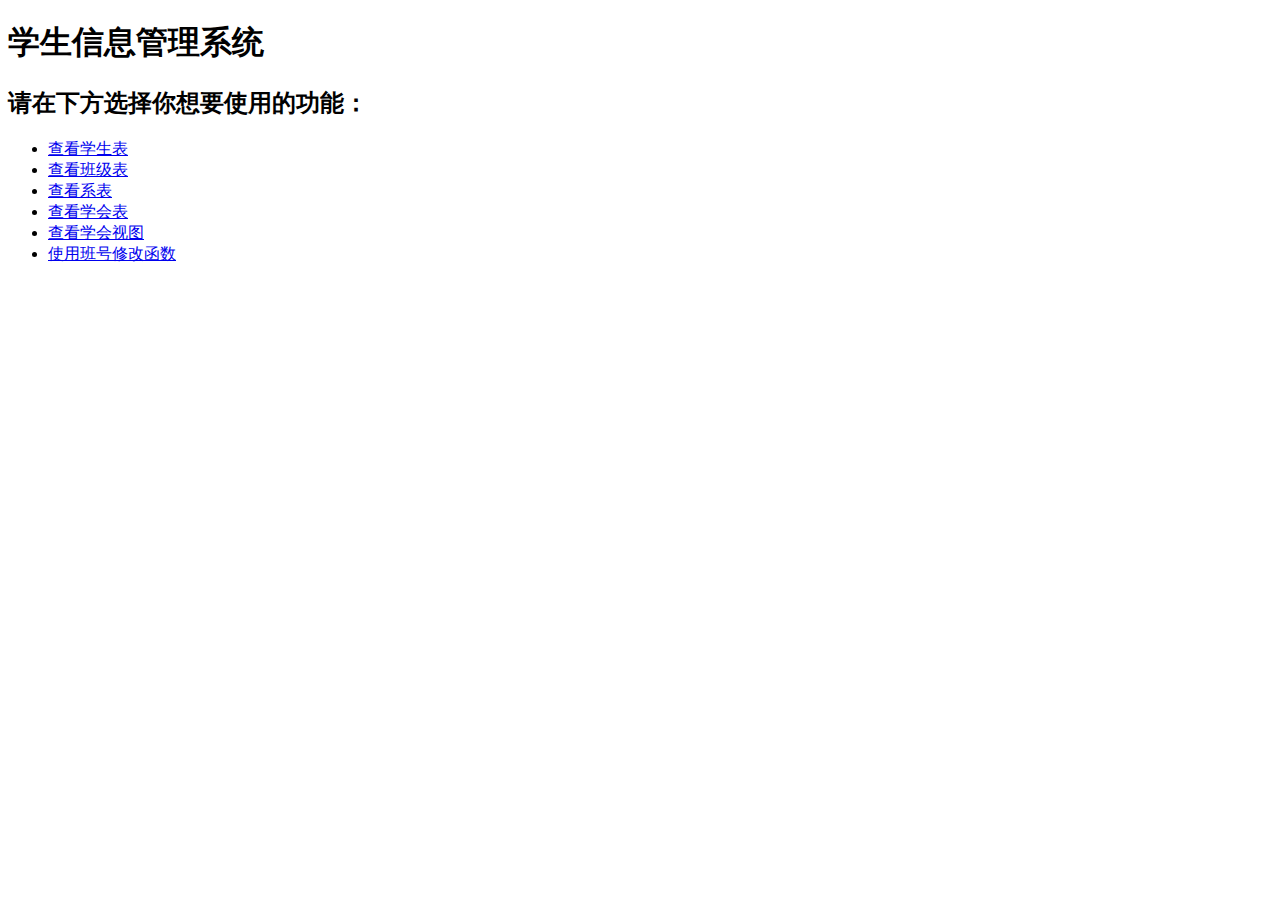
<file: django_app/templates/index.html>
<!DOCTYPE html>
<html lang="en">
<head>
    <meta charset="UTF-8">
    <title>basic page</title>
</head>
<body>
    <h1>学生信息管理系统</h1>
    <h2>请在下方选择你想要使用的功能：</h2>
    <ul>
        <li><a href="../student">查看学生表</a></li>
        <li><a href="../class">查看班级表</a></li>
        <li><a href="../department">查看系表</a></li>
        <li><a href="../institute">查看学会表</a></li>
        <li><a href="../myviwe">查看学会视图</a></li>
        <li><a href="../func">使用班号修改函数</a></li>
    </ul>
</body>
</html>
</file>
